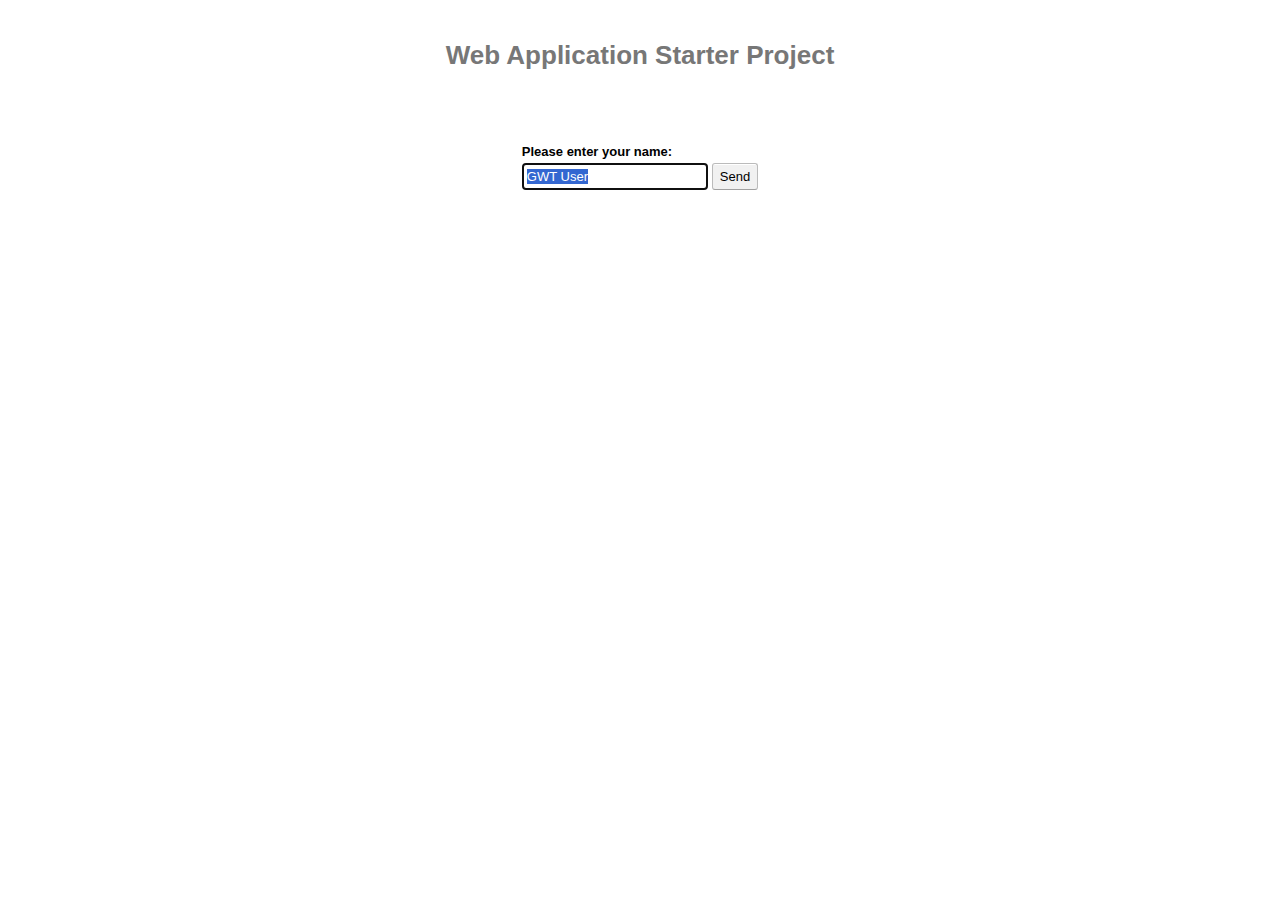
<file: war/Smartdelivery.html>
<!doctype html>
<!-- The DOCTYPE declaration above will set the     -->
<!-- browser's rendering engine into                -->
<!-- "Standards Mode". Replacing this declaration   -->
<!-- with a "Quirks Mode" doctype is not supported. -->

<html>
  <head>
    <meta http-equiv="content-type" content="text/html; charset=UTF-8">

    <!--                                                               -->
    <!-- Consider inlining CSS to reduce the number of requested files -->
    <!--                                                               -->
    <link type="text/css" rel="stylesheet" href="Smartdelivery.css">

    <!--                                           -->
    <!-- Any title is fine                         -->
    <!--                                           -->
    <title>Web Application Starter Project</title>
    
    <!--                                           -->
    <!-- This script loads your compiled module.   -->
    <!-- If you add any GWT meta tags, they must   -->
    <!-- be added before this line.                -->
    <!--                                           -->
    <script type="text/javascript" language="javascript" src="smartdelivery/smartdelivery.nocache.js"></script>
  </head>

  <!--                                           -->
  <!-- The body can have arbitrary html, or      -->
  <!-- you can leave the body empty if you want  -->
  <!-- to create a completely dynamic UI.        -->
  <!--                                           -->
  <body>

    <!-- OPTIONAL: include this if you want history support -->
    <iframe src="javascript:''" id="__gwt_historyFrame" tabIndex='-1' style="position:absolute;width:0;height:0;border:0"></iframe>
    
    <!-- RECOMMENDED if your web app will not function without JavaScript enabled -->
    <noscript>
      <div style="width: 22em; position: absolute; left: 50%; margin-left: -11em; color: red; background-color: white; border: 1px solid red; padding: 4px; font-family: sans-serif">
        Your web browser must have JavaScript enabled
        in order for this application to display correctly.
      </div>
    </noscript>

    <h1>Web Application Starter Project</h1>

    <table align="center">
      <tr>
        <td colspan="2" style="font-weight:bold;">Please enter your name:</td>        
      </tr>
      <tr>
        <td id="nameFieldContainer"></td>
        <td id="sendButtonContainer"></td>
      </tr>
      <tr>
        <td colspan="2" style="color:red;" id="errorLabelContainer"></td>
      </tr>
    </table>
  </body>
</html>
</file>
<file: war/Smartdelivery.css>
/** Add css rules here for your application. */


/** Example rules used by the template application (remove for your app) */
h1 {
  font-size: 2em;
  font-weight: bold;
  color: #777777;
  margin: 40px 0px 70px;
  text-align: center;
}

.sendButton {
  display: block;
  font-size: 16pt;
}

/** Most GWT widgets already have a style name defined */
.gwt-DialogBox {
  width: 400px;
}

.dialogVPanel {
  margin: 5px;
}

.serverResponseLabelError {
  color: red;
}

/** Set ids using widget.getElement().setId("idOfElement") */
#closeButton {
  margin: 15px 6px 6px;
}
</file>
